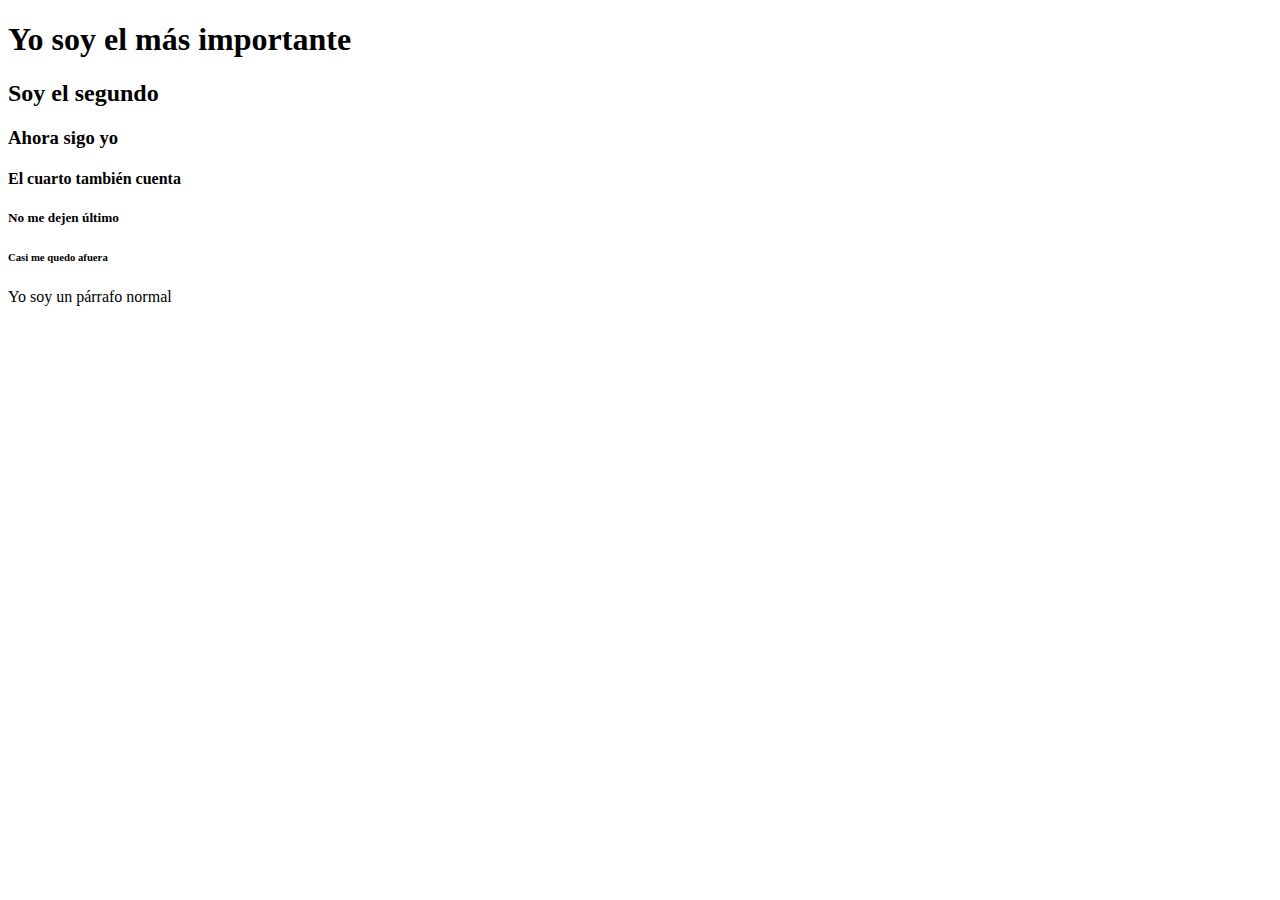
<file: Codigo/Día 1/5 - Encabezados/index.html>
<!DOCTYPE html>
<head>
    <title>Texto ordenado</title>
</head>
<body>
    <!--Este es el titulo principal-->
    <h1>Yo soy el más importante</h1>

    <!--Este es el segundo titulo-->
    <h2>Soy el segundo</h2>
    <h3>Ahora sigo yo</h3>
    <h4>El cuarto también cuenta</h4>
    <h5>No me dejen último</h5>
    <h6>Casi me quedo afuera</h6>
    <p>Yo soy un párrafo normal</p>
</body>
</html>
</file>
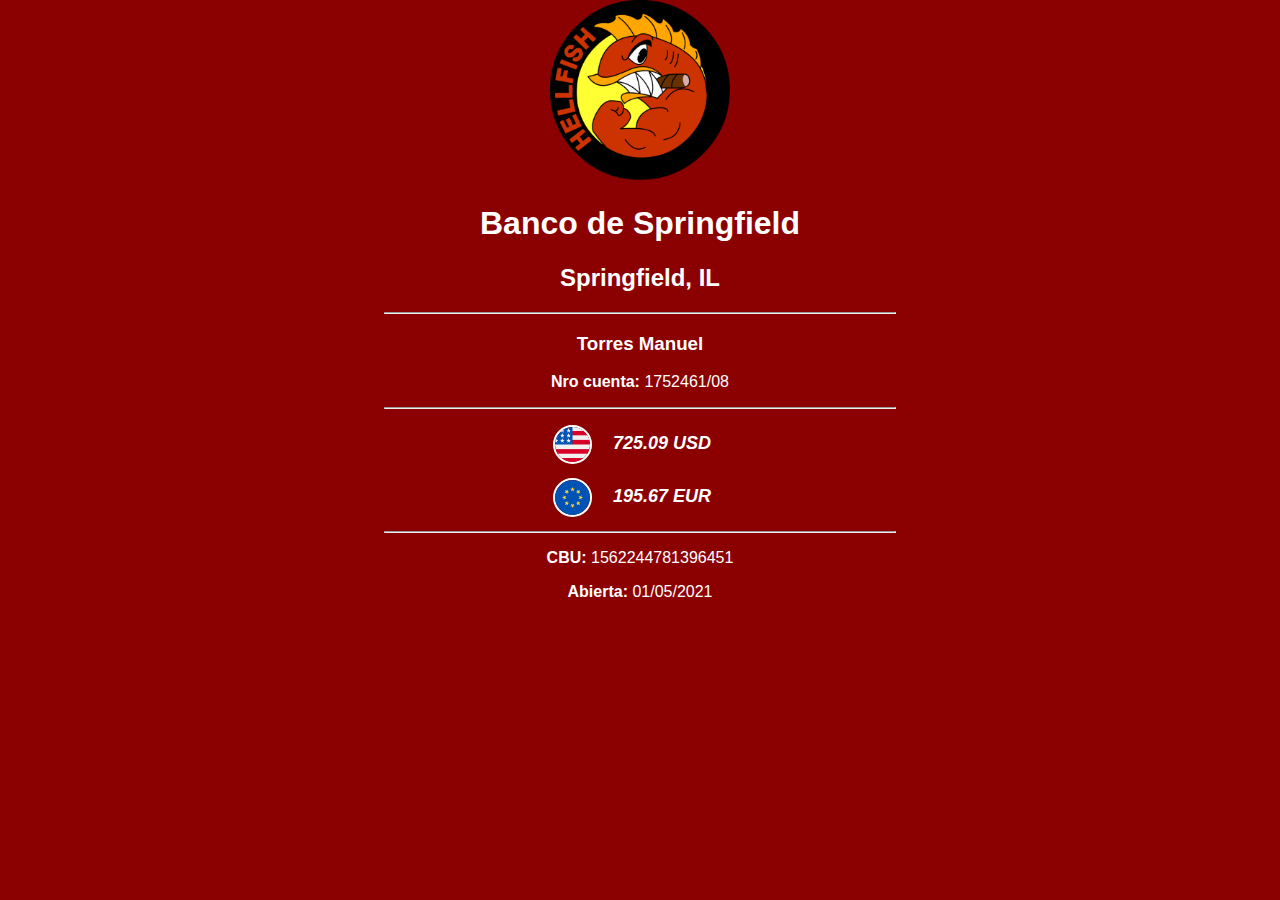
<file: Codigo/Día 11/Proyecto - Dia 11/index.html>
<!DOCTYPE html>
    <head>
        <title>Resumen Cuenta Bancaria</title>
        <link rel="stylesheet" type="text/css" href="misEstilos.css">
        <script src="misScripts.js"></script>
    </head>
    <body onload="cargarResumen()">
        <div class="logo">
            <img src="imagenes/logo.png" />            
        </div>
        <div>
            <h1 id="banco"></h1>
            <h2 id="sucursal"></h2>
        </div>
        <hr>
        <div>
            <h3 id="titular"></h3>
            <p>
                <b>Nro cuenta:</b>
                <label id="cuenta"></label>
            </p>
        </div>        
        <hr>
        <div class="saldo">
            <div>
                <img class="fila" src="imagenes/usd.png">
                <p class="fila" id="usd"></p>
            </div>
            <div>
                <img class="fila" src="imagenes/eur.png">
                <p class="fila" id="eur"></p>
            </div>
        </div>             
        <hr>
        <div>
            <p>
                <b>CBU:</b>
                <label id="cbu"></label>
            </p>
            <p>
                <b>Abierta:</b>
                <label id="abierto"></label>
            </p>
        </div>
    </body>
</html>
</file>
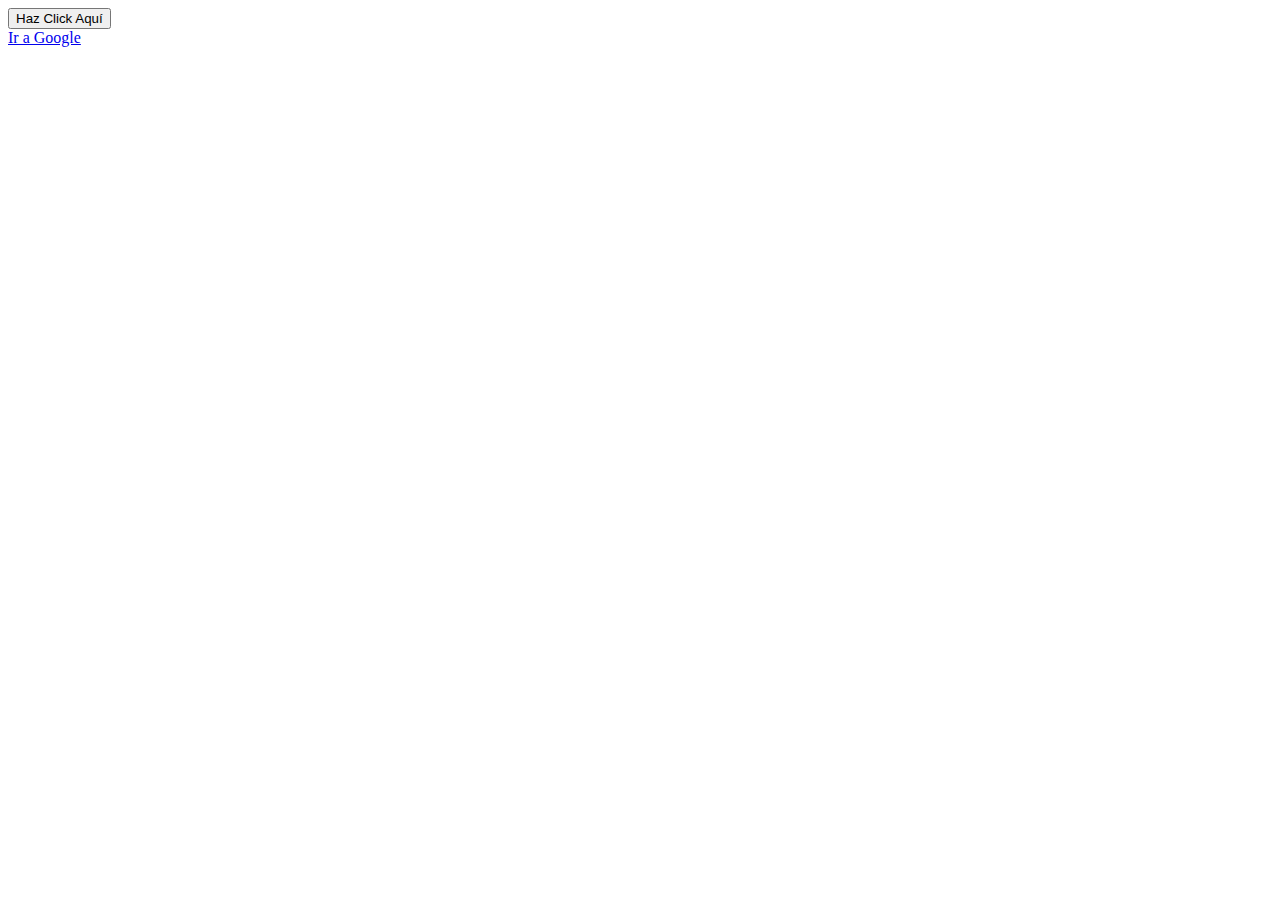
<file: Codigo/Día 12/2 - Manejo de Eventos/index.html>
<!DOCTYPE html>
  <head>

    <title>Manejo de Eventos del DOM</title>

  </head>
  <body>

      <div id="miDiv">
        <button id="miBoton">Haz Click Aquí</button>
      </div>

      <a href="https://www.google.com" id="miEnlace">Ir a Google</a>

  </body>
  <script src="misScripts.js"></script>
</html>
</file>
<file: Codigo/Día 11/Proyecto - Dia 11/misEstilos.css>
body {
    text-align: center;
    background-color: darkred;
    color: white;
    font-family: 'Lucida Sans', 'Lucida Sans Regular', 'Lucida Grande', 'Lucida Sans Unicode', Geneva, Verdana, sans-serif;
    width: 40%;
    margin: 0 auto;
}

.logo img {
    height: 180px;
    width: 180px;
}

.saldo {
    font-size: large;
    font-weight: bolder;
    font-style: italic;
}

.saldo p {    
    margin: 1rem;
}

.saldo img {
    height: 35px;
    border: 2px solid white;
    border-radius: 50%;
    vertical-align: middle;
}

.fila {
    display: inline-block;
}
</file>
